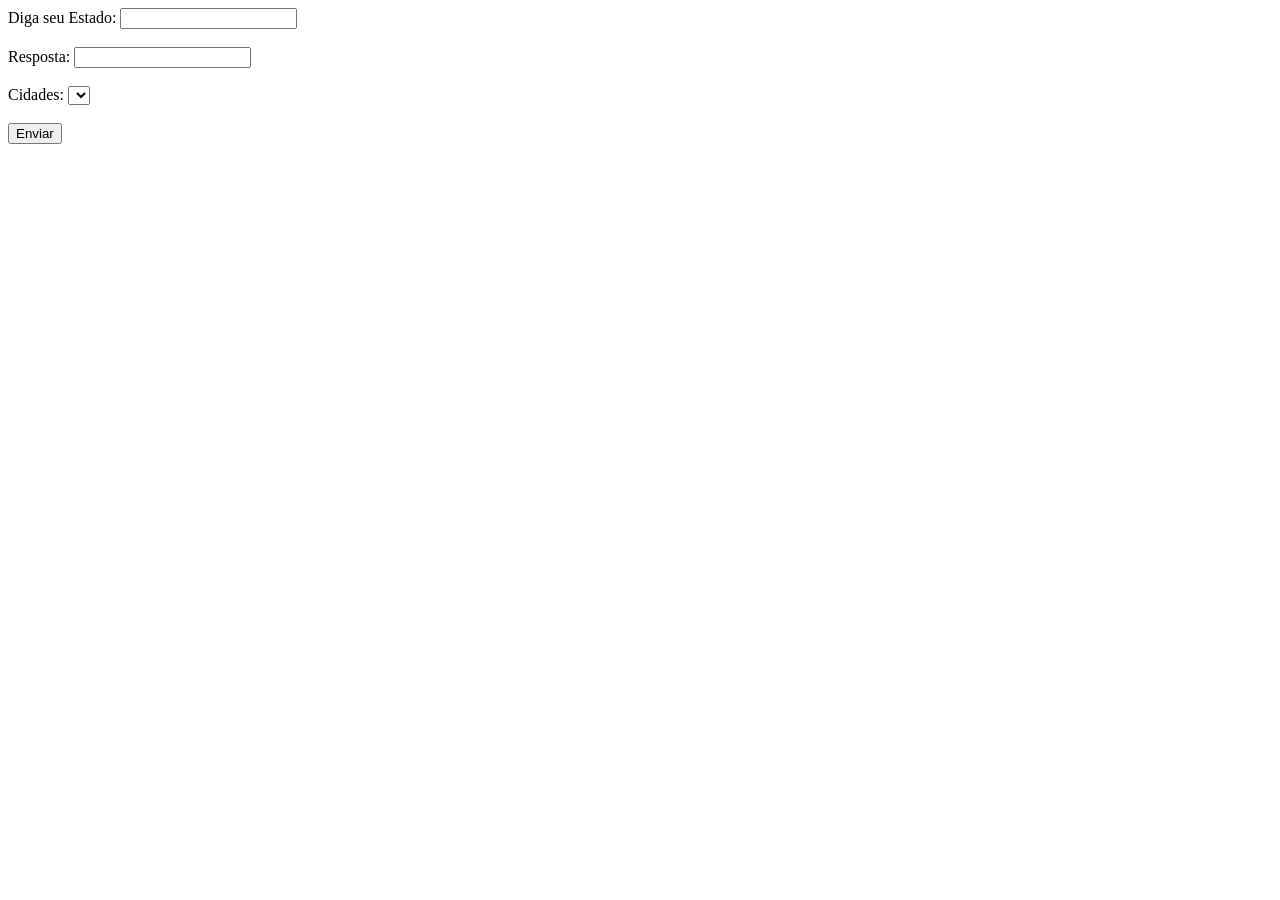
<file: Cidades/index.html>
<!DOCTYPE html>
<html lang="en">
<head>
    <meta charset="UTF-8">
    <title>Title</title>
    <script>
        function mostraInfo(strUF) {
            console.log(strUF);
            if (strUF.length > 0) {
                let xmlHttp = new XMLHttpRequest();
                xmlHttp.onreadystatechange = function() {
                    console.log("ReadyState: " + this.readyState);
                    if (this.readyState == 4 && this.status == 200) {
                        let obj = JSON.parse(this.responseText);
                        document.getElementById("resposta").value = this.responseText;
                        console.log("Resposta: " + this.responseText);
                        let cities = document.getElementById("cidades");
                        // let city = new Option(this.responseText, this.responseText);
                        // cities.options.add(city);
                        for (i=0;i<obj.length;i++) {
                            //console.log("cidade: " + obj[i]);
                            let city = new Option(obj[i], obj[i]);
                            cities.options.add(city);
                        }
                    }
                }
                xmlHttp.open("GET", "https://localhost/3dawNoite/ex20_GetCidades.php?estado=" + strUF, true);
                xmlHttp.send();
                console.log("requisição enviada");
            }
        }
    </script>
</head>
<body>
<form action="">
    Diga seu Estado:
    <input type="text" id="uf" name="uf" onchange="mostraInfo(this.value)">
    <br><br>Resposta:
    <input type="text" id="resposta" name="resposta">
    <br><br>
    Cidades:
    <select id="cidades">

    </select>
    <br><br>
    <input type="submit" value="Enviar">
</form>

</body>
</html>
</file>
